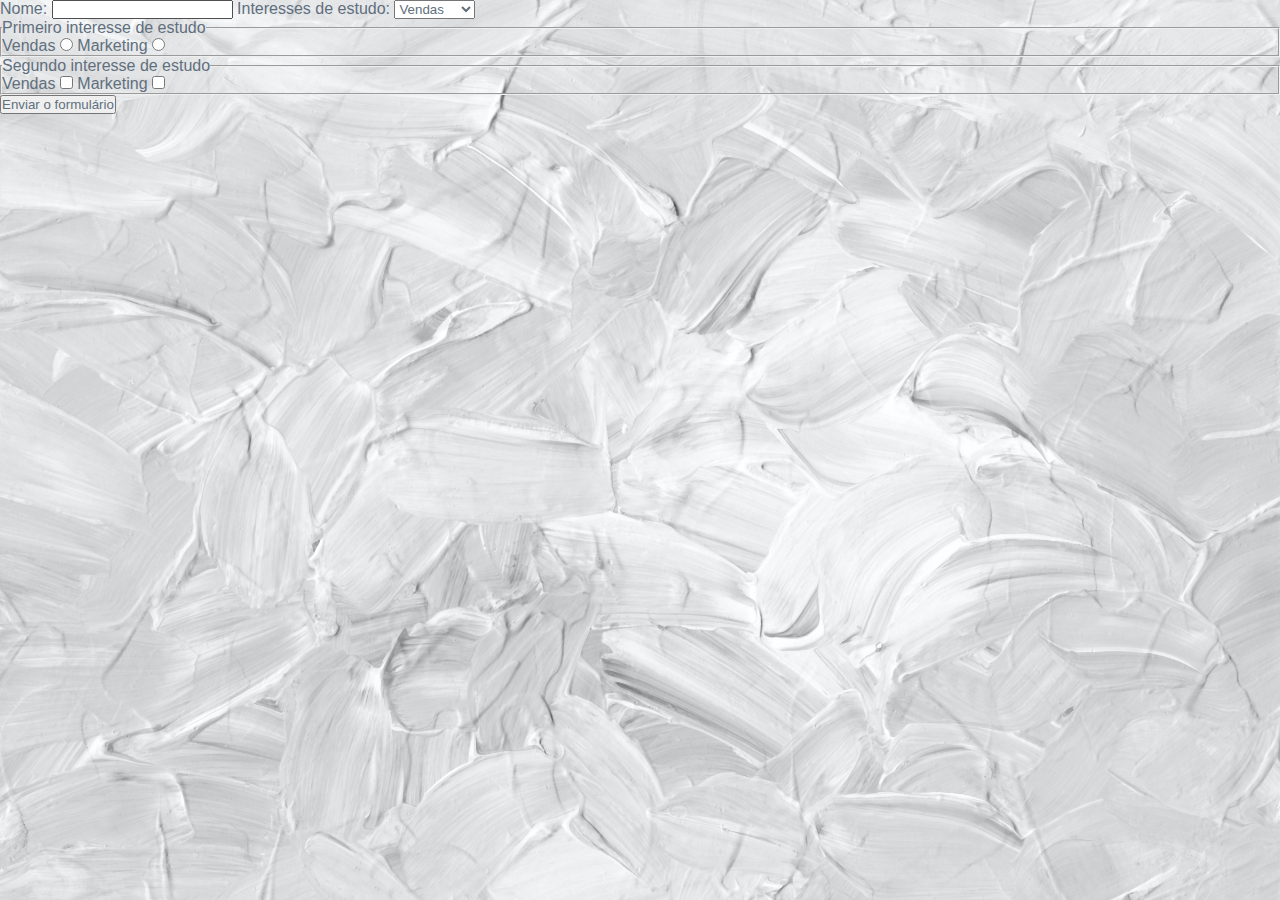
<file: formulario.html>
<!DOCTYPE html>

<!--conteiner de elementos-->
<html>

<!--contem informações, tipo título, descrição, css... -->

<head>

    <title>Formulário</title>
    <meta charset="UTF-8" />
    <meta name="descrição" content="Texto descrição da página" />
    <meta name="Autor" content="Gama Academy" />
    <meta name="viewport" content="width=device-width, initial-scale=1.0" />

    <link rel="stylesheet" type="text/css" href="estilo.css" />

</head>

<body>
    <main role="main">
        <form action="#" method="post">

            <label for="campo1">Nome:</label>
            <input type="text" name="nome" id="campo1" />

            <label for="campo2">Interesses de estudo:</label>
            <select name="interesses" id="campo2">
                <option value="1">Vendas</option>
                <option value="2">Marketing</option>
            </select>

            <fieldset>
                <legend>Primeiro interesse de estudo</legend>
                <label for="campo31">Vendas</label>
                <input type="radio" name="interesse2" value="1" id="campo31" />

                <label for="campo32">Marketing</label>
                <input type="radio" name="interesse2" value="2" id="campo32" />
            </fieldset>


            <fieldset>
                <legend>Segundo interesse de estudo</legend>
                <label for="campo41">Vendas</label>
                <input type="checkbox" name="interesse3" value="1" id="campo41" />

                <label for="campo42">Marketing</label>
                <input type="checkbox" name="interesse3" value="2" id="campo42" />
            </fieldset>

            <input type="submit" value="Enviar o formulário" />

        </form>
    </main>
</body>

</html>
</file>
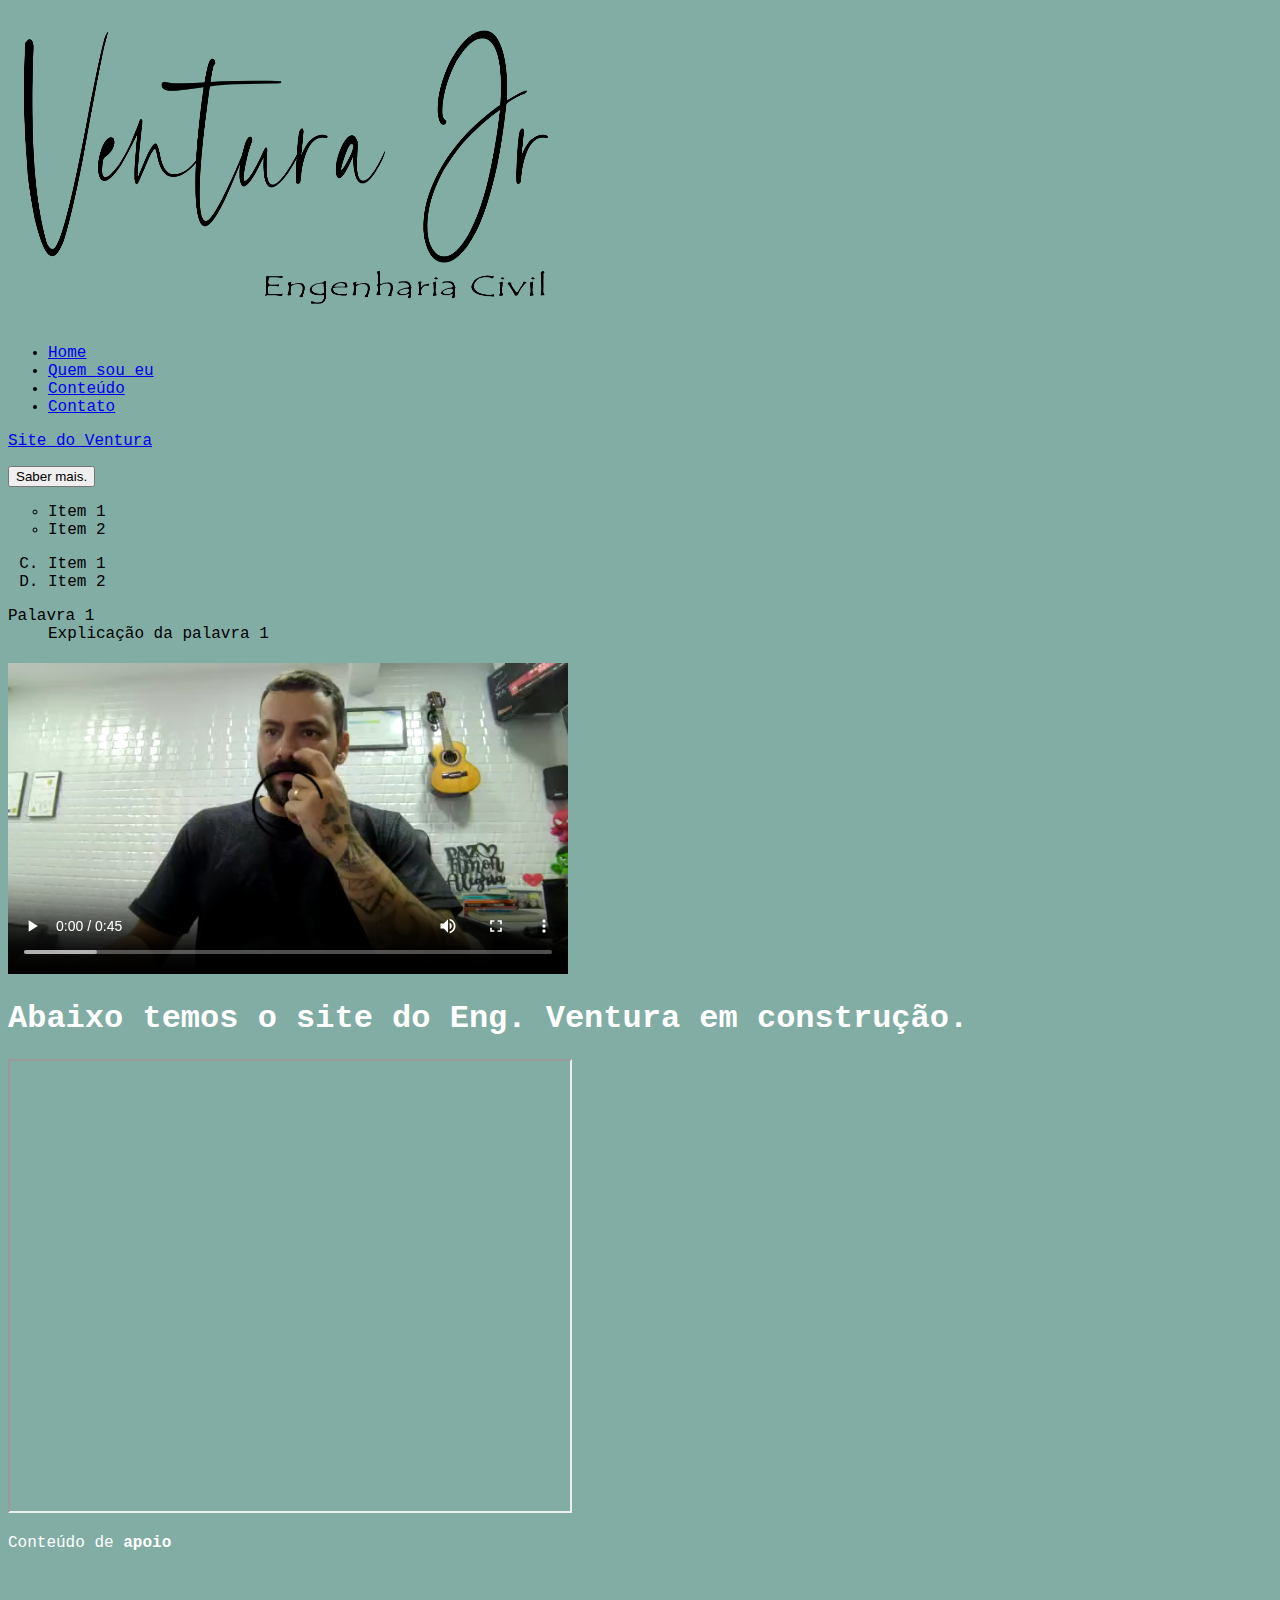
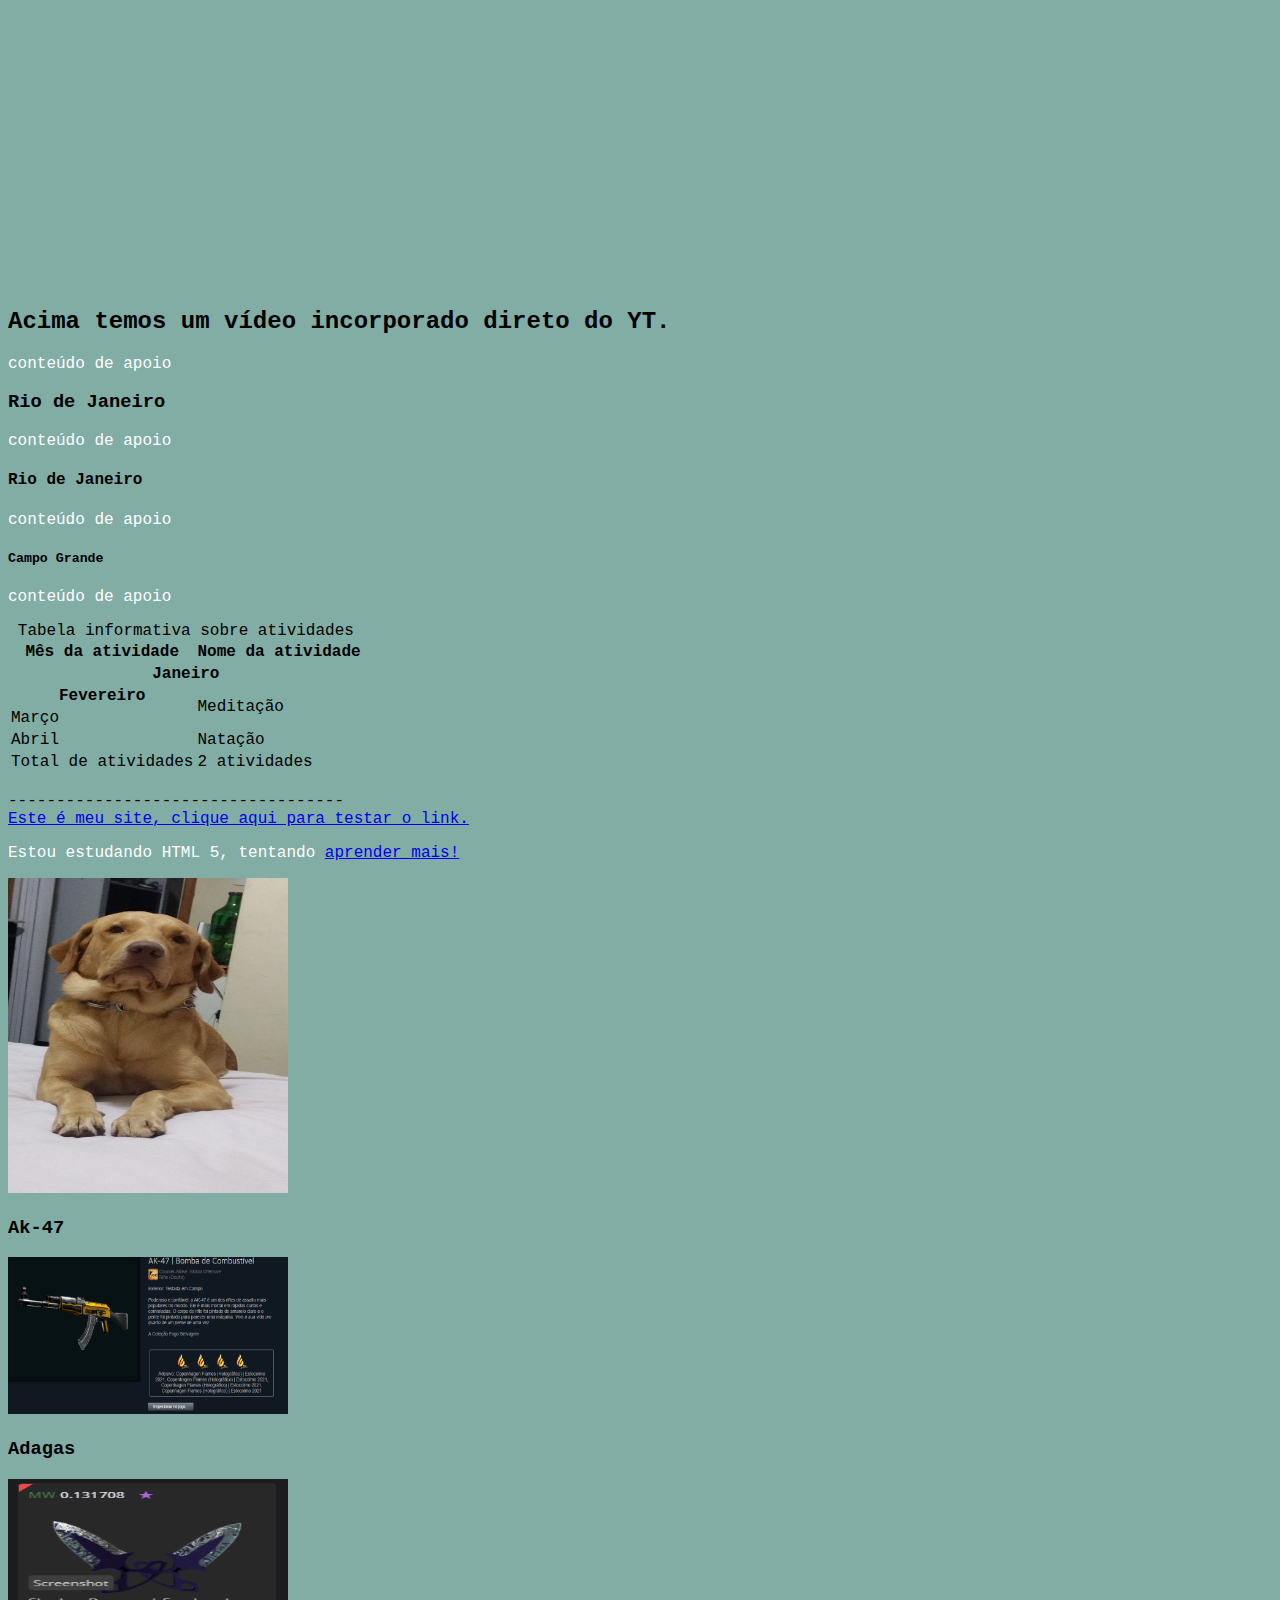
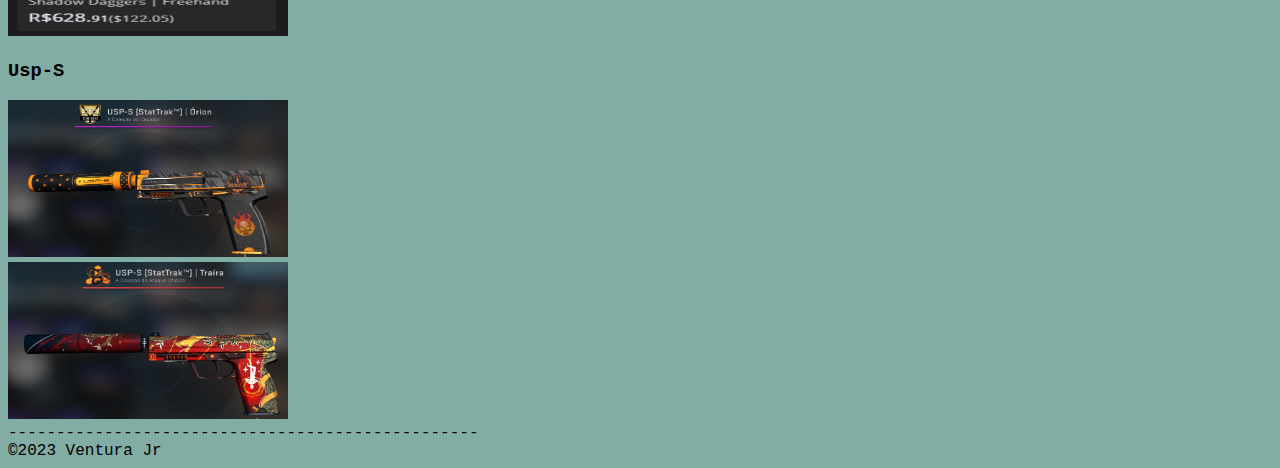
<file: index1.html>
<!--estudo de html - tag de comentários-->
<!DOCTYPE html>

<!--conteiner de elementos-->
<html lang="pt-br">

<!--contem informações, tipo título, descrição, css... -->
<head>

    <title>Estudo do Ventura</title>
    <meta charset="UTF-8" />
    <meta name="descrição" content="Texto descrição da página" />
    <meta name="Autor" content="Gama Academy" />
    <meta name="viewport" content="width=device-width, initial-scale=1.0" />

    <style type="text/css">
        body {
            background-color: gold;
        }
    </style>

    <link rel="stylesheet" type="text/css" href="estilo1.css" />

    <script type="text/javascript" src="scritp.js"></script>

</head>

<!--corpo da página-->
<body>
    <!--início do cabeçalho-->
    <header role="banner">
        <img width="560" height="315" src="Imagens/logo.png" alt="Logo da Empresa" title="Logo da Empresa" />
        <nav role="navigation" aria-level="main navigation">
            <ul>
                <li>
                    <a href="#" role="menuitem">Home</a>
                </li>
                <li>
                    <a href="#" role="menuitem">Quem sou eu</a>
                </li>
                <li>
                    <a href="#" role="menuitem">Conteúdo</a>
                </li>
                <li>
                    <a href="#" role="menuitem">Contato</a>
                </li>
            </ul>
        </nav>
    </header>
    <!--fim do cabeçalho-->
    
    <a href="https://venturajr.eng.br/" title="Site do Eng. Ventura Jr" target="_blank" id="bsite">Site do Ventura</p></a>
    <button aria-label="Acesse o site do engenheiro Ventura para saber mais sobre engenharia" aria-labelledby="bsite">Saber mais.</button>

    <!--Início listas-->
    <!--lista desordenada-->
    <ul type="circle">
        <li>Item 1</li>
        <li>Item 2</li>
    </ul>
    <!--lista ordenada-->
    <ol start="3" type="A">
        <li>Item 1</li>
        <li>Item 2</li>
    </ol>
    <!--lista de definição-->
    <dl>
        <dt>Palavra 1</dt>
        <dd>Explicação da palavra 1</dd>
    </dl>
    <!--Fim listas-->

    <!--Início tag videos-->
    <video width="560" height="315" controls>
        <source src="Vídeos/profissoeslibras.mp4" type="video/mp4" />
    </video>
    <!--Fim tag videos-->

    <!--Início de H1,H2,H3...-->
    <h1>Abaixo temos o site do Eng. Ventura em construção.</h1>
    <!--iframe serve para colcoar outro site dentro do nosso site.-->
    <iframe src="https://venturajr.eng.br/" width="560" height="450">
    </iframe>
    <p>Conteúdo de <strong>apoio</strong></p>

    <iframe width="560" height="315" src="https://www.youtube.com/embed/Whpc1wh0Cig" title="YouTube video player"
        frameborder="0"
        allow="accelerometer; autoplay; clipboard-write; encrypted-media; gyroscope; picture-in-picture; web-share"
        allowfullscreen></iframe>
    <h2>Acima temos um vídeo incorporado direto do YT.</h2>
    <p>conteúdo de <span>apoio</span></p>

    <h3>Rio de Janeiro</h3>
    <p>conteúdo de apoio</p>

    <h4>Rio de Janeiro</h4>
    <p>conteúdo de apoio</p>

    <h5>Campo Grande</h5>
    <p>conteúdo de apoio</p>
    <!--Fim de H1,H2,H3...-->



    <!--Início de criação de tabelas-->
    <table summary="Os meses e nomes de atividades realizadas">
        <caption>Tabela informativa sobre atividades</caption>
        <thead>
            <tr>
                <th abbr="Mês" scope="col">Mês da atividade</th>
                <th abbr="Nome" scope="col">Nome da atividade</th>
            </tr>
        </thead>
        <tbody>
            <tr>
                <th colspan="2" scope="row">Janeiro</th>
            </tr>
            <tr>
                <th scope="row">Fevereiro</th>
                <td rowspan="2">Meditação</td>
            </tr>
            <tr>
                <td>Março</td>
            </tr>
            <tr>
                <td>Abril</td>
                <td>Natação</td>
            </tr>
        </tbody>
        <tfoot>
            <tr>
                <td>Total de atividades</td>
                <td>2 atividades</td>
            </tr>
        </tfoot>
    </table>
    <!--Fim de criação de tabelas-->

    <br/> <!--quebra de linha-->
    
    <tr>-----------------------------------</tr>

    <!--Início de seções e divs-->
    <section>
        <!--Início de links-->
        <a href="https://venturajr.eng.br/" title="Site do Eng. Ventura Jr" target="_blank">
            Este é meu site, clique aqui para testar o link.
        </a>
        <p>
            Estou estudando HTML 5, tentando <a href="https://google.com" title="aprender mais, pesquisando!">aprender
                mais!</a>
        </p>
        <a href="Imagens/sultao.jpg" title="Foto de cachorro" alt="Sultão" target="_blank">
            <img width="280" height="315" src="Imagens/sultao.jpg">
        </a>
        <!--Fim de links-->

        <div class="bloco-post" id="div1">
            <h3>Ak-47</h3>
            <img width="280" height="157" src="Imagens/ak-bomba.png" alt="Ak-Bomba de Combustível" title="Ak-47" class="img-post"/>
        </div>
        <div class="bloco-post" id="div2">
            <h3>Adagas</h3>
            <img width="280" height="157" src="Imagens/adagas.png" alt="Adagas" title="Faca" class="img-post"/>
        </div>
        <div class="bloco-post" id="div3">
            <h3>Usp-S</h3>
            <a href="Imagens/usp-orion.png" title="USP-S ORION" target="_blank">
            <img width="280" height="157" src="Imagens/usp-orion.png" alt="USP-s" title="Usp-s Orion" class="img-post"/>
        </a>
        </div>
        <div class="bloco-post" id="div4">
            <a href="Imagens/usp-traira.png" title="USP-S TRAIRA" target="_blank">
            <img width="280" height="157" src="Imagens/usp-traira.png" alt="USP-s" title="Usp-s Traira" class="img-post"/>
        </a>
        </div>
    </section>
    <!--Fim de seções e divs-->

    <tr>-------------------------------------------------</tr>

    <footer role="contentinfo">
        &copy;2023 Ventura Jr
    </footer>

</body>

</html>
</file>
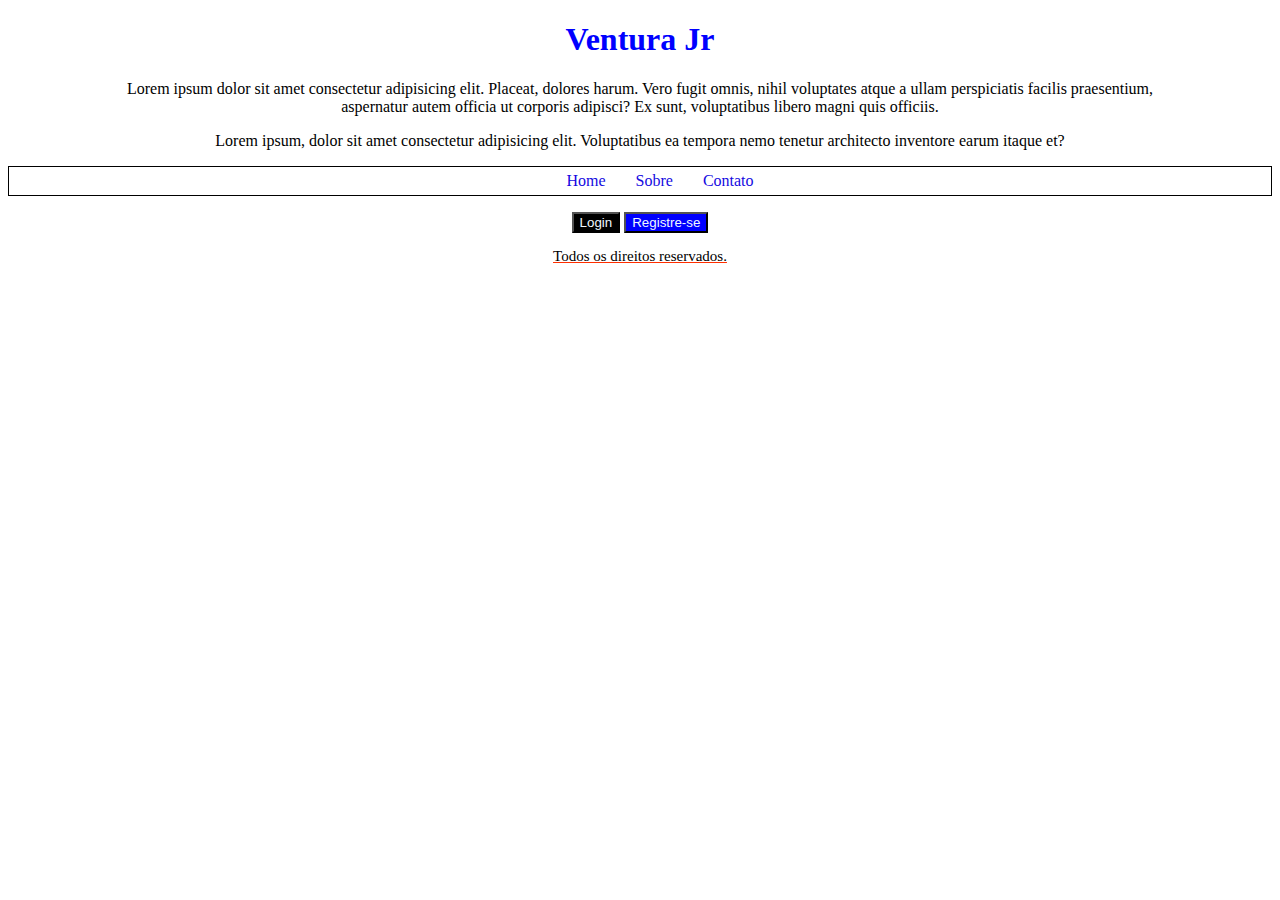
<file: index2.html>
<!DOCTYPE html>
<html lang="pt-br">

<head>
    <meta charset="UTF-8">
    <meta http-equiv="X-UA-Compatible" content="IE=edge">
    <meta name="viewport" content="width=device-width, initial-scale=1.0">
    <link rel="stylesheet" href="estilo2.css">
    <title>Document</title>
</head>

<body>
    <h1>Ventura Jr</h1>
    <!-- <br/>    -->
    <div class="container">
        <p>Lorem ipsum dolor sit amet consectetur adipisicing elit. Placeat, dolores harum. Vero fugit omnis,
            nihil voluptates atque a ullam perspiciatis facilis praesentium, aspernatur autem officia ut corporis
            adipisci?
            Ex sunt, voluptatibus libero magni quis officiis.</p>
        <p>Lorem ipsum, dolor sit amet consectetur adipisicing elit. Voluptatibus ea tempora nemo tenetur architecto 
            inventore earum itaque et?</p>
    </div>
    <footer>
        <ul class="lista_footer">
            <a href=""><li>Home</li></a>
            <a href=""><li>Sobre</li></a>
            <a href=""><li>Contato</li></a>
        </ul>
    </footer>

    <div>
        <button id="login">Login</button>
        <button id="registre">Registre-se</buton>
    </div>

    <div class="copy">
        <p>Todos os direitos reservados.</p>
    </div>

</body>

</html>
</file>
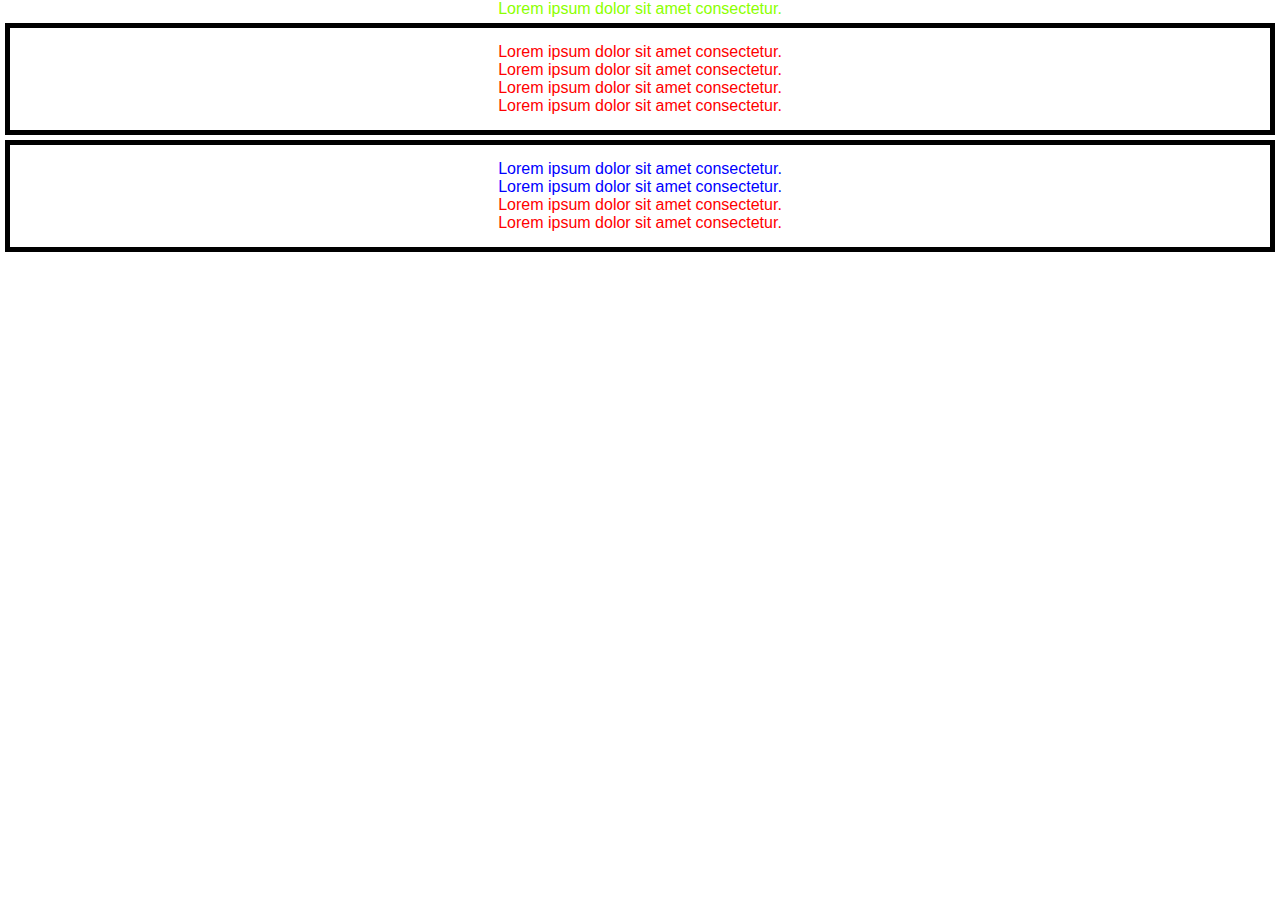
<file: index3.html>
<!DOCTYPE html>
<html lang="en">
<head>
    <meta charset="UTF-8">
    <meta http-equiv="X-UA-Compatible" content="IE=edge">
    <meta name="viewport" content="width=device-width, initial-scale=1.0">
    <link rel="stylesheet" href="estilo3.css">
    <title>Document</title>
</head>
<body>
    <div class="navigation">
        <nav>
            <span>
                Lorem ipsum dolor sit amet consectetur.
            </span>
        </nav>
    </div>
    <div id="primeiro">
        <p>Lorem ipsum dolor sit amet consectetur.</p>
        <p>Lorem ipsum dolor sit amet consectetur.</p>
        <p>Lorem ipsum dolor sit amet consectetur.</p>
        <p>Lorem ipsum dolor sit amet consectetur.</p>
    </div>
    <div id="segundo">
        <p>Lorem ipsum dolor sit amet consectetur.</p>
        <p>Lorem ipsum dolor sit amet consectetur.</p>
        <div style="display:none">
        <p>Lorem ipsum dolor sit amet consectetur.</p>
        <p>Lorem ipsum dolor sit amet consectetur.</p>
        </div>  
    </div>
</body>
</html>
</file>
<file: estilo.css>
* {
    padding: 0;
    margin: 0;
    box-sizing: border-box;
    color: #606f7d;
    font-family: 'Roboto', sans-serif;;    
}

body {
    /* background-image: url(./Imagens/pexels-johannes-plenio-2259232.jpg);
    background-repeat: no-repeat;
    background-position: center center fixed; */
    background: url(./Imagens/pexels-kseniya-lapteva-9175733.jpg) no-repeat center center fixed;
    background-size: cover;
}

header {
    display: flex;
    justify-content: space-around;
    align-items: center;
    padding: 10px;
    /* border-bottom: 2px solid #606f7d; */
    box-shadow: 1px 1px 30px 10px #606f7d;
    /* border-bottom: 15px ridge #808284; */
    margin-bottom: 65px;
}

header ul {
    display: flex;
}

header ul li {
    padding: 10px;
    border-bottom: 2px dashed #606f7d;
}

header ul li a:hover{
    transition: 250ms;
}

header ul li a:hover{
    color: #ffffff;
    text-decoration: underline;
}

ul {
    list-style: none;
    font-size: 20px;
    font-style: italic;
}

a {
    text-decoration: none;
    font-weight: 700;
}

.container {
    text-align: center;
}

.container .name h1 {
    font-size: 60px;
}

.container .name h5 {
    font-size: 20px;
}

#arrow {
    font-size: 35px;
    cursor: pointer;
    animation: blink 1s steps(5, start) infinite;
}

@keyframes blink {
    to {
        visibility: hidden;
    }
}

#animation {
    transition: 300ms;
}

.rotate {
    transform: rotate(180deg);
    transition: 300ms;
}

.active {
    display: block !important;
}

#about p{
    max-width: 600px;
    margin: 0 auto;
}

.form {
    width: 40%;
    margin: 0 auto;
    margin-top: 30px;
    /* border: thick double #606f7d; */
    /* padding: 5px; */
}

.form input {
    width: 50%;
    padding: 5px 5px;
    border: none;
    border-radius: 5px 0px 0px 5px;
}

.form button {
    width: 15%;
    padding: 5px 5px;
    background: linear-gradient(to right #ffffff 50%, #606f7d 50%);
    background-size: 200% 100%;
    background-position: right bottom;
    color: #606f7d;
    font-weight: 600;
    border: none;
    cursor: pointer;
    transition: all 300ms ease-out;
    border-radius: 0px 5px 5px 0px;
    margin-top: 15px;
    margin-left: -4px;
}

.form button:hover {
    background-position: left bottom;
    color: #ffffff;
}

@media only screen and (max-width:768px) {
    .container .name h1 {
        font-size: 30px;
    }

    .container .name h5 {
        font-size: 15px;
    }

    #about p {
        max-width: 80%;
        text-align: justify;
    }
}
</file>
<file: estilo1.css>
body {
    font-family: 'Courier New', Courier, monospace;
    background-color: #71a299e2;
}

p, h1 {
    color: #ffffff;
}
</file>
<file: estilo2.css>
/* Tags */
body {
    color: rgb(255, 47, 0);
    text-align: center;
}
h1 {
    color: blue;
    /* text-align: center; */
}
p {
    color: black;
    /* display: flex; */
    /* text-align: center; */
    padding: 0px 10px;
}
li {
    text-decoration: none;
    /* text-align: left; */
    color: rgb(20, 9, 223);
    padding: 5px 15px;
}
ul {
    border: 1px solid black;
}
a {
    text-decoration: none;
}


/* Ids */
#login {
    background-color: black;
    color: aliceblue;
}
#registre {
    background-color: blue;
    color: aliceblue;
}


/* Classes */
.container {
    max-width: 1100px;
    margin: 0 auto;
}
.copy {
    font-size: 15px;
    text-decoration: underline;
}
.lista_footer {
    list-style: none;
    display: flex;
    justify-content: center;
}
</file>
<file: estilo3.css>
* {
    color: red;
    font-family: Verdana, Geneva, Tahoma, sans-serif;
    text-align: center;
    margin: 0px;
}

/* #primeiro {
    border: 1px solid green;
    margin: 50px;
}

#segundo {
    border: 5px solid black;
    padding: 15px;
} */

.navigation nav span {
    color: #8cff00;
    cursor: pointer;
}

nav span:hover {
    text-decoration: underline;
    color: black;
    background-color: aqua;
    transition: 350ms;
}

#primeiro, #segundo { 
    border: 5px solid black;
    padding: 15px;
    margin: 5px;
}

#segundo > p {
    color: blue;
}

#segundo > div {
    display: block !important;
}
</file>
